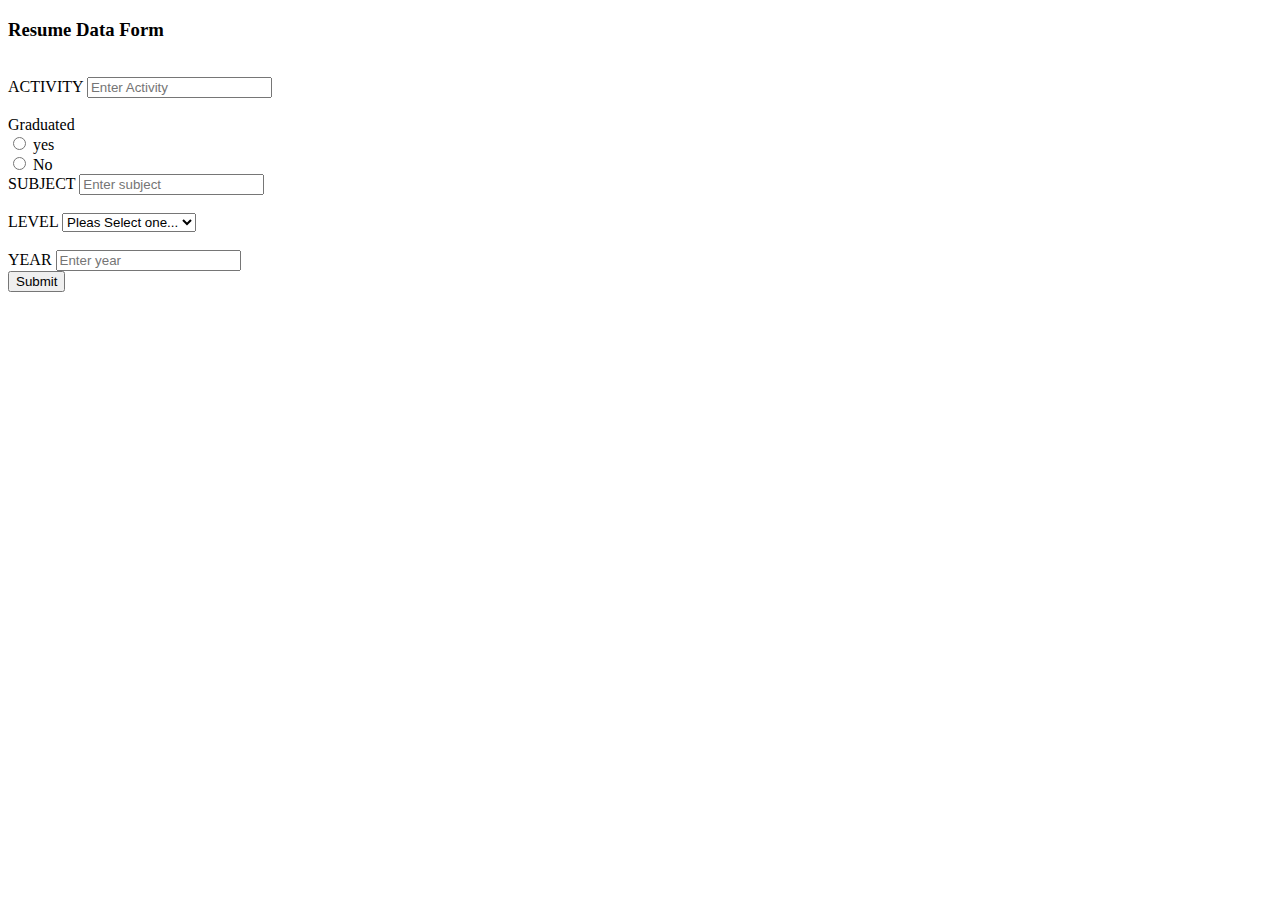
<file: src/main/resources/templates/home/form.html>
<!DOCTYPE html>
<html lang="en" xmlns:th="http://www.thymeleaf.org">
<head th:replace="fragments/parts :: meta">
    <meta charset="UTF-8">
    <title> Summary Page</title>

</head>

<header th:replace="fragments/parts :: head"> </header>

<body class="summary">
<div class="container">

<div class="container-form">
  <h3> Resume Data Form </h3><br>

    <form class="form-control-lg" th:action="@{/resume/form}" th:object="${newData}" method="post">

        <div class="form-group">
            <label></label>
            <input class="form-control" type="hidden"  name="Id" th:field="*{id}">
        </div>

        <div class="form-group">
            <div>
            <label for="activity"> ACTIVITY</label>
            <input type="text" class="form-control" id="activity" name="activity"  placeholder="Enter Activity"
            th:field="*{activity}">
            </div><br>

            <label for="graduate_yes"> Graduated </label>

        <div class="custom-control custom-radio custom-control-inline">
            <input type="radio" id="graduate_yes" name="graduate_yes" class="custom-control-input" value="yes" th:field="*{graduated}">
            <label class="custom-control-label" for="graduate_yes">yes</label>
        </div>
        <div class="custom-control custom-radio custom-control-inline">
            <input type="radio" id="graduated_no" name="graduated_no" class="custom-control-input" value="No" th:field="*{graduated}">
            <label class="custom-control-label" for="graduated_no">No</label>
        </div>

            <div>
                <label for="subject"> SUBJECT </label>
                <input type="text" class="form-control" id="subject" name="subject" placeholder="Enter subject"
                th:field="*{subject}">
            </div><br>

            <div>
                <label for="level"> LEVEL</label>

                <select class="form-select form-select-lg "  id = "level" th:field="*{level}">
                    <option th:value="'Select...'" >Pleas Select one...</option>
                    <option th:value="'Basic'" th:text="Basic"></option>
                    <option th:value="'Intermediate'" th:text="Intermediate"></option>
                    <option th:value="'Advance'" th:text="Advance"></option>
                </select>

            </div><br>

            <div>
            <label for="year"> YEAR </label>
            <input type="text" class="form-control" id="year" name="year" placeholder="Enter year"
            th:field="*{years}"><br>
            </div>

        <button type="submit" class="btn btn-primary">Submit</button>
        </div>

    </form>
</div>

    <footer th:replace="fragments/parts :: footer"> </footer>


</div>
</body>
</html>
</file>
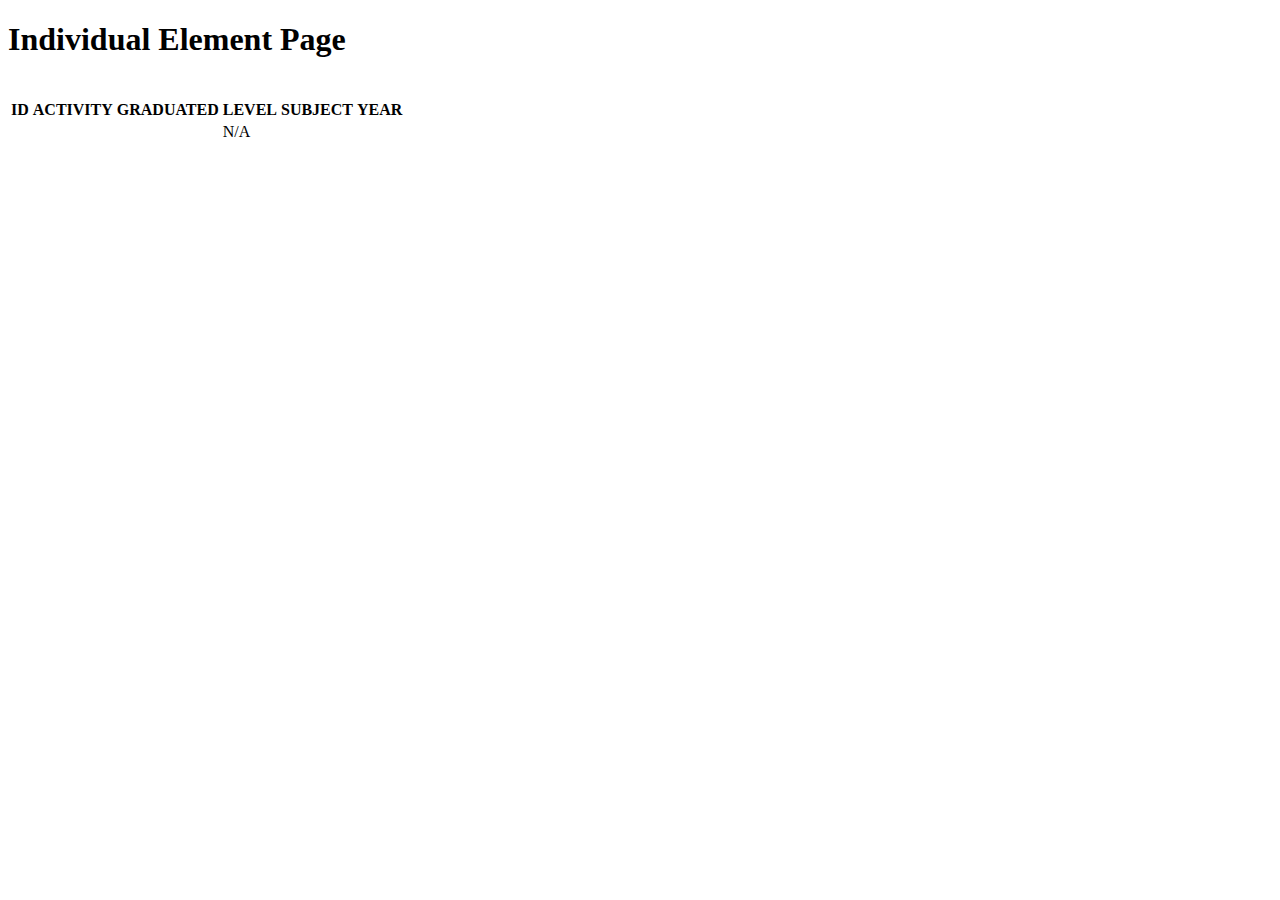
<file: src/main/resources/templates/home/individual-element.html>
<!DOCTYPE html>
<html lang="en" xmlns:th="http://www.thymeleaf.org">
<head th:replace="fragments/parts :: meta">
    <meta charset="UTF-8">
    <title> Individual Element Page</title>
</head>

<header th:replace="fragments/parts :: head"> </header>

<body class="summary">


<div class="container">
    <h1> Individual Element Page </h1><br>
    <table class="table table-dark table-striped" >
        <thead>
        <tr>
            <th> ID </th>
            <th> ACTIVITY </th>
            <th> GRADUATED </th>
            <th> LEVEL </th>
            <th> SUBJECT </th>
            <th> YEAR </th>
        </tr>
        </thead>
        <tbody>
        <tr th:each="item : ${activity}">
            <td th:text="${activity.id}"></td>
            <td th:text="${activity.activity}"></td>
            <td th:if="${activity.graduated == 'HighSchool'or activity.activity=='Associates' or activity.activity=='Bachelor'}"
                th:text="${activity.graduated}"></td>
            <td th:unless="${activity.activity == 'HighSchool'or activity.activity=='Associates' or activity.activity=='Bachelor'}" >N/A</td>            <td th:text="${activity.level}"></td>
            <td th:text="${activity.subject}"></td>
            <td th:text="${activity.years}"></td>

        </tr>
        </tbody>
    </table>
</div>

<footer th:replace="fragments/parts :: footer"> </footer>

</body>
</html>
</file>
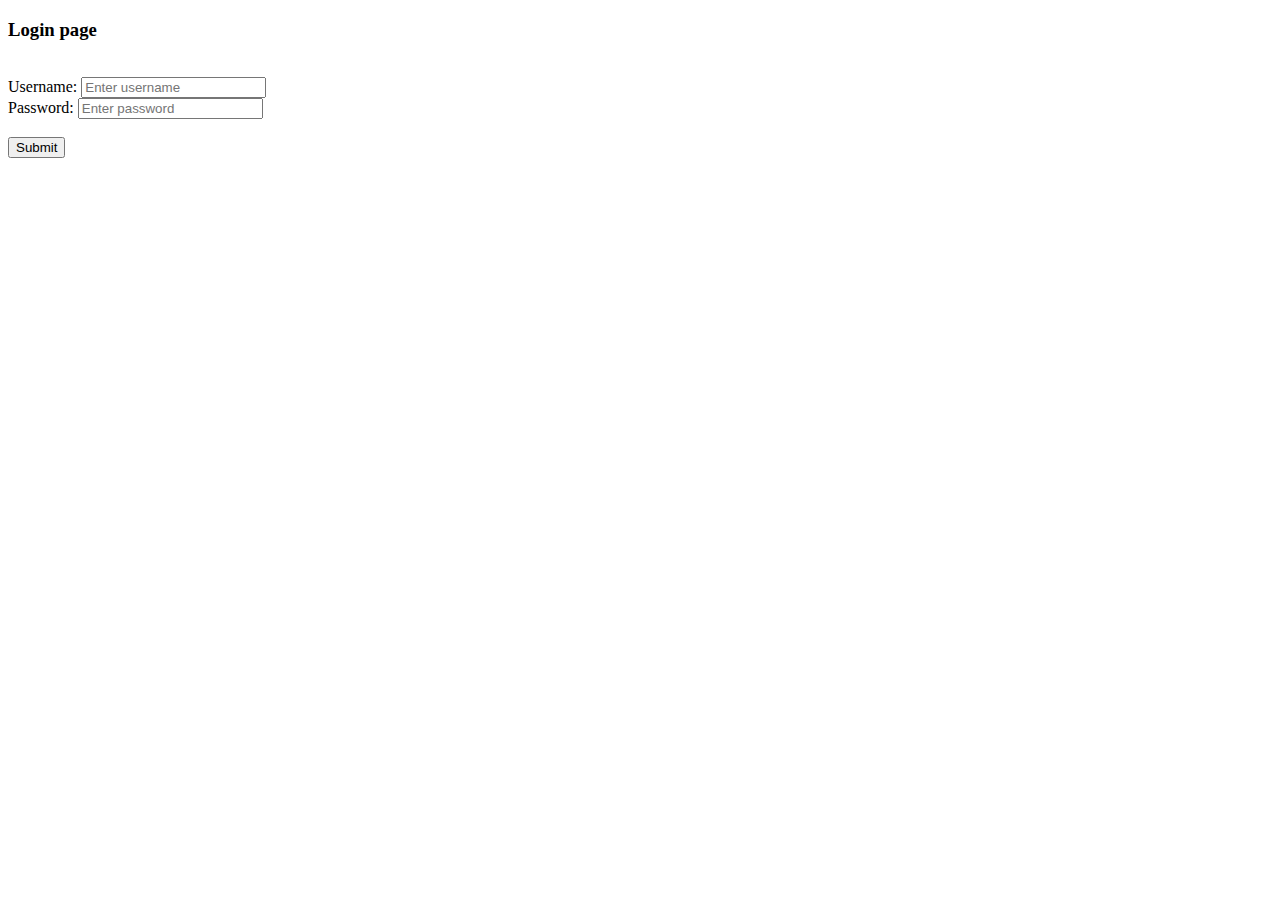
<file: src/main/resources/templates/home/login.html>
<!DOCTYPE html>
<html lang="en" xmlns:th="http://www.thymeleaf.org">
<head th:replace="fragments/parts :: meta">
    <meta charset="UTF-8">
    <title> Login Page</title>

</head>

<header th:replace="fragments/parts :: head"> </header>

<body class="summary">
<div class="container">

    <div class="container-form">
        <h3> Login page </h3><br>

        <form class="form-control-lg" th:action="@{/login}"  method="post" id="login">

            <div class="form-group">
                <label for="username"> Username: </label>
                <input class="form-control" type="text"  name="username" id="username" placeholder="Enter username">
            </div>

            <div class="form-group">
                <div>
                    <label for="password">Password: </label>
                    <input type="text" class="form-control" id="password" name="password"  placeholder="Enter password">
                </div><br>

                <button type="submit" class="btn btn-primary">Submit</button>
            </div>

        </form>
    </div>

    <footer th:replace="fragments/parts :: footer"> </footer>


</div>
</body>
</html>
</file>
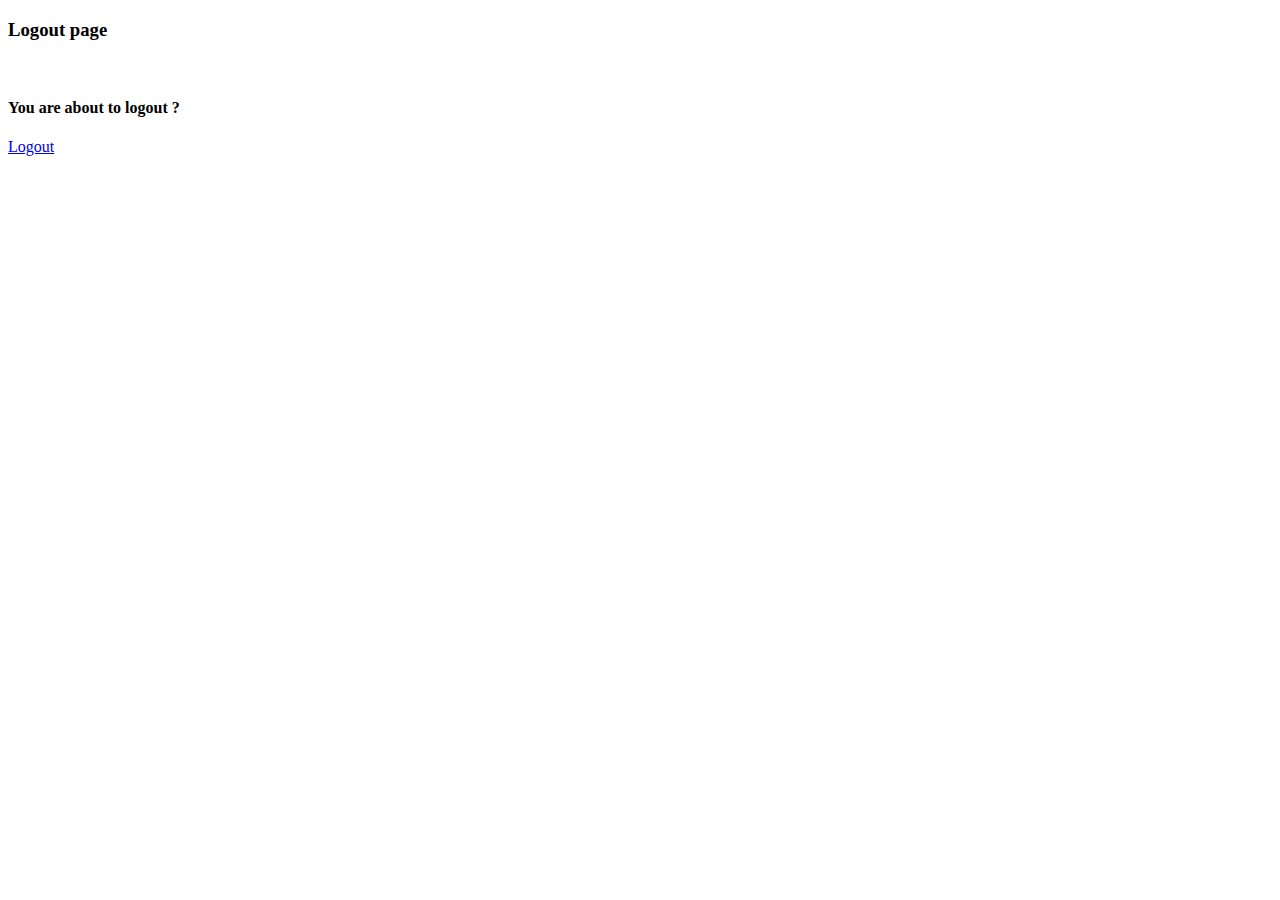
<file: src/main/resources/templates/home/logout.html>
<!DOCTYPE html>
<html lang="en" xmlns:th="http://www.thymeleaf.org">
<head th:replace="fragments/parts :: meta">
  <meta charset="UTF-8">
  <title> Login Page</title>

</head>

<header th:replace="fragments/parts :: head"> </header>

<body class="summary">
<div class="container">

  <div class="container-form">
    <h3> Logout page </h3><br>
    <h4> You are about to logout ? </h4>
    <form class="form-control-lg" th:action="@{/logout}"   >
      <a href="/login" class="nav-link-logout" onclick="document.getElementById('login').submit();">Logout</a>


    </form>
  </div>

  <footer th:replace="fragments/parts :: footer"> </footer>


</div>
</body>
</html>
</file>
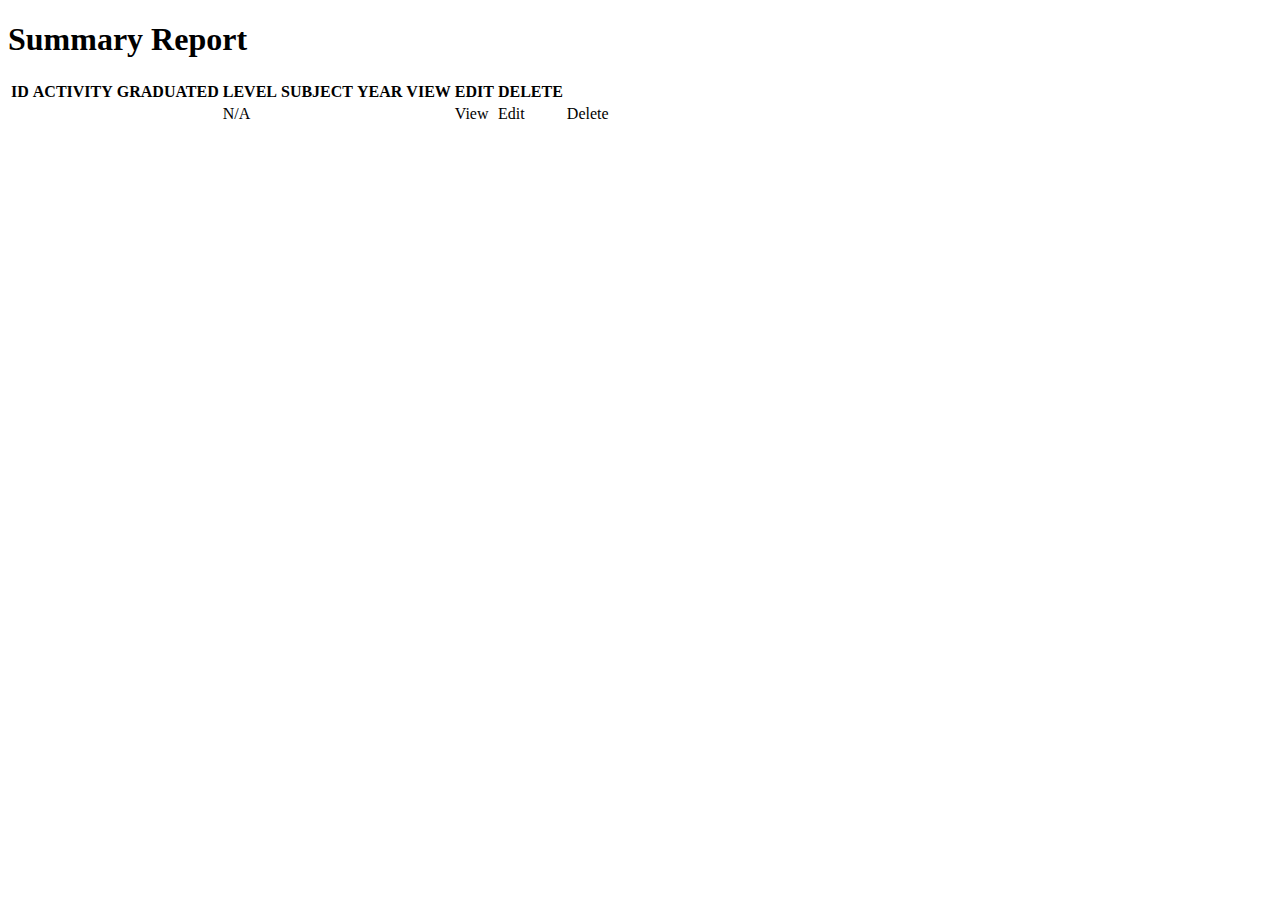
<file: src/main/resources/templates/home/summary.html>
<!DOCTYPE html>
<html lang="en" xmlns:th="http://www.thymeleaf.org">
<head th:replace="fragments/parts :: meta">
    <meta charset="UTF-8">
    <title> Summary Page</title>

</head>

<header th:replace="fragments/parts :: head"> </header>

<body class="summary">


<div class="container">
    <h1> Summary Report </h1>
    <div class="row">
        <div class="col">
<table class="table table-striped table-striped" >
    <thead>
    <tr>
        <th> ID </th>
        <th th:action="@{/resume/summary/individual}"> ACTIVITY </th>
        <th> GRADUATED </th>
        <th> LEVEL </th>
        <th> SUBJECT </th>
        <th> YEAR </th>
        <th> VIEW </th>
        <th> EDIT </th>
        <th> DELETE </th>
    </tr>
    </thead>
    <tbody>
    <tr th:each="item : ${data}">
        <td th:text="${item.id}"></td>
        <td th:text="${item.activity}"></td>
        <td th:if="${item.activity == 'HighSchool'or item.activity=='Associates' or item.activity=='Bachelor'}"
            th:text="${item.graduated}"></td>
        <td th:unless="${item.activity == 'HighSchool'or item.activity=='Associates' or item.activity=='Bachelor'}" >N/A</td>
        <td th:text="${item.level}"></td>
        <td th:text="${item.subject}"></td>
        <td th:text="${item.years}"></td>
        <td ><a th:href="@{'/resume/summary/individual/'+ ${item.id}}"  >View</a>
        <td ><a th:href="@{'/resume/edit/'+ ${item.id}}"  >Edit</a>
        <td ><a th:href="@{'/resume/'+ ${item.id}}"  >Delete</a>

        </td>

    </tr>
    </tbody>
</table>
        </div>
    </div>
</div>

<footer th:replace="fragments/parts :: footer"> </footer>

</body>
</html>
</file>
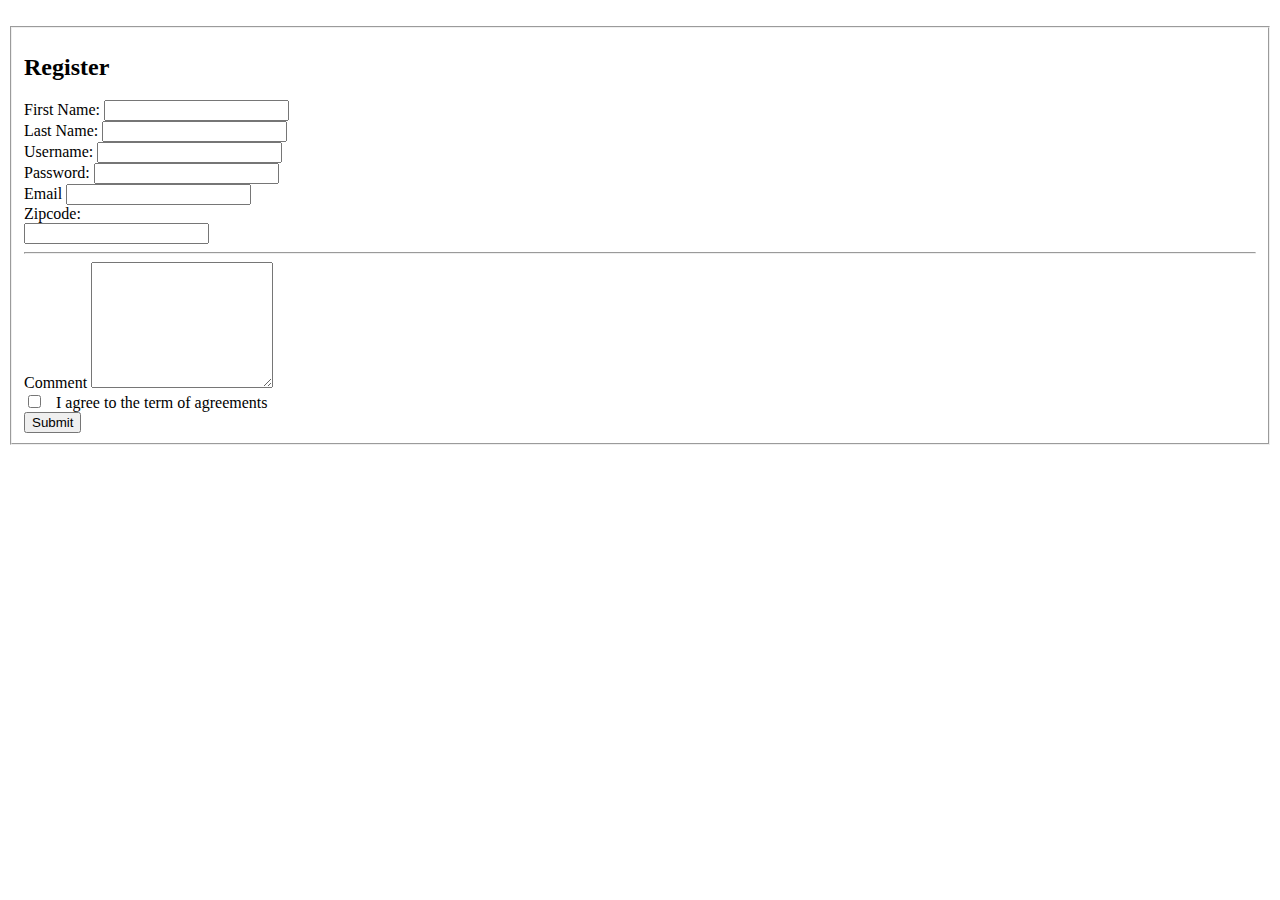
<file: src/main/resources/templates/home/userform.html>
<!DOCTYPE html>
<html lang="en" xmlns:th="http://www.thymeleaf.org">
<head th:replace="fragments/parts :: meta">
    <meta charset="UTF-8">
    <title> Registration page </title>

</head>

<header th:replace="fragments/parts :: head"> </header>
<body class="summary">
<div class="container">
        <!--th:object="${newUser}"-->
        <form class="form-control-lg" th:action="@{/resume/userform}"  method="post">
            <div class="container bg-warning "  ><br>


                <fieldset class="form-group border p-3">

                    <div class="form-group col-md-12">
                        <h2>Register</h2>
                    </div>

                    <div class="form-row">
                        <div class="form-group col-md-6">
                            <label for="fname">First Name:</label>
                            <input class="form-control" id="fname" name="fname">
                        </div>

                        <div class="form-group col-md-6">
                            <label for="lname">Last Name:</label>
                            <input class="form-control" id="lname" name="lname">
                        </div>
                    </div>

                    <div class="form-row">
                        <div class="form-group col-md-6">
                            <label for="username">Username:</label>
                            <input class="form-control" id="username" name="username">
                        </div>

                        <div class="form-group col-md-6">
                            <label for="password">Password:</label>
                            <input class="form-control" id="password" name="password">
                        </div>
                    </div>

                    <div class="form-row">
                        <div class="form-group col-md-6">
                            <label for="email">Email </label>
                            <input class="form-control" id="email" name="email">
                        </div>
                    </div>
                    <div class="form-row">
                        <div class="form-group col-md-6">
                            <label for="zip">Zipcode: </label> <br>
                            <input class="form-control" id="zip" name="Zip">
                        </div>
                    </div>
                    <hr>
                    <div class="form-group col-md-12">
                        <label for="comment">Comment</label>
                        <textarea class="form-control " rows="8"  id="comment" name="comment"> </textarea><br>
                      <div>
                          <input type="checkbox" id="agreement"  name = "agreement" >
                          <label for="agreement"> &nbsp; I agree to the term of agreements
                          </label>
                      </div>

                        <div class="text-right">
                            <button type="submit" class="btn btn-success border "> Submit </button>
                        </div>
                    </div>
                </fieldset>
            </div>
        </form>
    </div>

    <footer th:replace="fragments/parts :: footer"> </footer>

</body>
</html>
</file>
